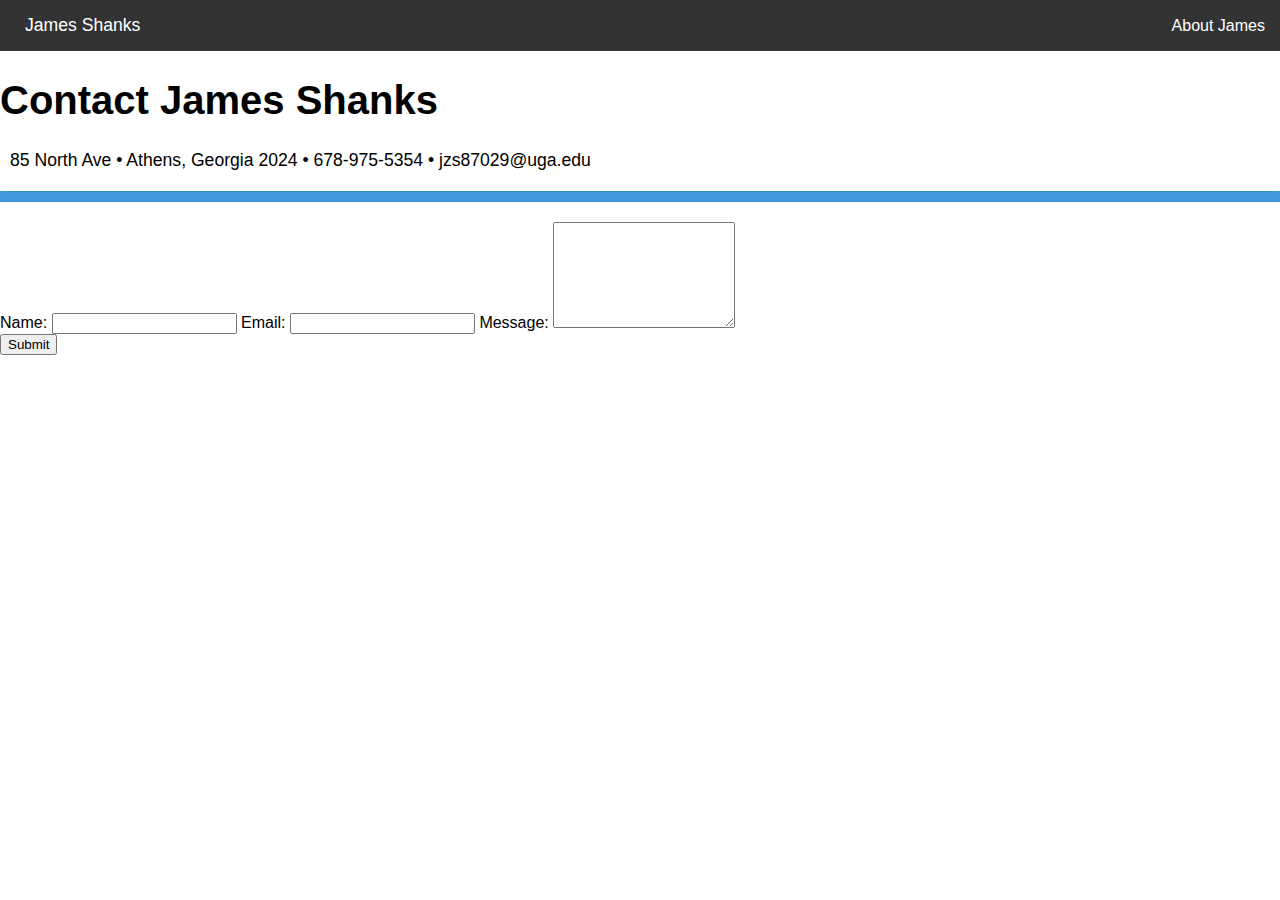
<file: contact.html>
<!DOCTYPE html>
<html lang="en">
<head>
    <meta charset="UTF-8">
    <meta name="viewport" content="width=device-width, initial-scale=1.0">
    <link rel="stylesheet" href="css/style.css">
    <link rel="stylesheet" href="https://cdnjs.cloudflare.com/ajax/libs/font-awesome/6.6.0/css/all.min.css"/>
    <title>Contact James Shanks</title>
</head>
<body>
    <nav>
        <p>James Shanks</p>
        <p>
            <a href="index.html">About James</a>
        </p>
    </nav>
    <section class="one-col">
        <h1>Contact James Shanks</h1>
        <p>85 North Ave &#149 Athens, Georgia 2024 &#149 678-975-5354 &#149 jzs87029@uga.edu</p>
    <hr>
    <form action="/submit" method="post">
        <label for="name">Name:</label>
        <input type="text" id="name" name="name">
        <label for="email">Email:</label> 
        <input type="email" id="email" name="email">
        <label for="message">Message:</label> 
        <textarea id="message" name="message" style="height: 100px;"> </textarea> <br> 
        <input type="submit" value="Submit">  
    </form>
    </section>
    <footer>
        &#169<link><a href="index.html">James Z. Shanks </a> &nbsp; &nbsp; &#149 &nbsp; &nbsp;
        <a href="https://www.linkedin.com/in/james-shanks-a25b8a324/" target="_blank">
            <i class="fa-brands fa-linkedin"></i>
        </a>
    </footer>
</body>
</html>
</file>
<file: css/style.css>
body {
    margin: 0;
    font-family: Arial, sans-serif;
}

nav {
    background-color: #333;
    color: white;
    display: flex;
    justify-content: space-between;
    padding: 15px;
    align-items: center;
}

nav p {
    margin: 0;
}

nav a {
    color: white;
    text-decoration: none;
    font-size: 16px;
}

nav a:hover {
    text-decoration: underline;
}

footer {
    background-color: white;
    color: white;
    display: flex;
    justify-content: center;
    padding: 20px;
}

footer a {
    color: white;
    text-decoration: none;
    font-size: 16px;
}

footer a:hover {
    text-decoration: underline;
}

.splash h1 {
    font-family: 'Roboto', sans-serif;
    font-size: 2.5em;
    color: #2c3e60;
    margin: 0;
    text-align: center;
}

.splash img {
    display: block;
    margin: 20px auto 0 auto;
    border: 5px solid #4398db;
    border-radius: 50%;
    max-width: 200px;
}

.splash .address {
    font-size: 1.1em;
    color: #34495e;
    margin: 15px 0;
    text-align: center;
}

.splash .tagline {
    font-size: 1.2em;
    color: #2c3e50;
    margin: 15px 0;
    text-align: center;
}

hr {
    border: 10px solid #4398db;
    border-top: 1px solid #2990b9;
    margin: 20px 0;
}

h2 {
    font-family: 'Roboto', sans-serif;
    font-size: 2em;
    color: #2c3e60;
    border-bottom: 2px solid #4398db;
    padding-bottom: 10px;
    margin-bottom: 20px;
    padding-left: 10px;
}

.education p {
    font-size: 1.1em;
    line-height: 1.6;
    color: #34499e;
}

ul {
    list-style-type: square;
    padding-left: 20px;
}

ul li {
    font-size: 1.1em;
    color: #2c3e60;
}

dl {
    display: grid;
    grid-template-columns: auto 1fr;
    gap: 10px;
    margin: 20px 0;
}

dt {
    font-weight: bold;
    color: #2c3e60;
}

dd {
    margin: 0;
    color: #34499e;
}

a {
    color: #4398db;
    text-decoration: none;
    font-size: 1em;
}

a:hover {
    color: #2990b9;
    text-decoration: underline;
}

h1 {
    font-size: 2.5em;
}

p, li, dt, dd {
    font-size: 1.1em;
    padding-left: 10px;
}

.three-col {
    display: grid;
    grid-template-columns: repeat(3, 1fr);
    gap: 20px;
    padding: 20px;
}

.card {
    background-color: #fff;
    border: 1px solid #ddd;
    border-radius: 10px;
    box-shadow: 0 4px 8px rgba(0, 0, 0, 0.1);
    padding: 20px;
    text-align: center;
}

.card img {
    max-width: 100%;
    border-radius: 5px;
    margin-bottom: 15px;
}

.card h3 {
    font-size: 1.5em;
    color: #2c3e60;
    margin: 0;
}

.card ul {
    list-style-type: disc;
    padding-left: 20px;
}

.card ul li {
    font-size: 1em;
    color: #34499e;
}
</file>
